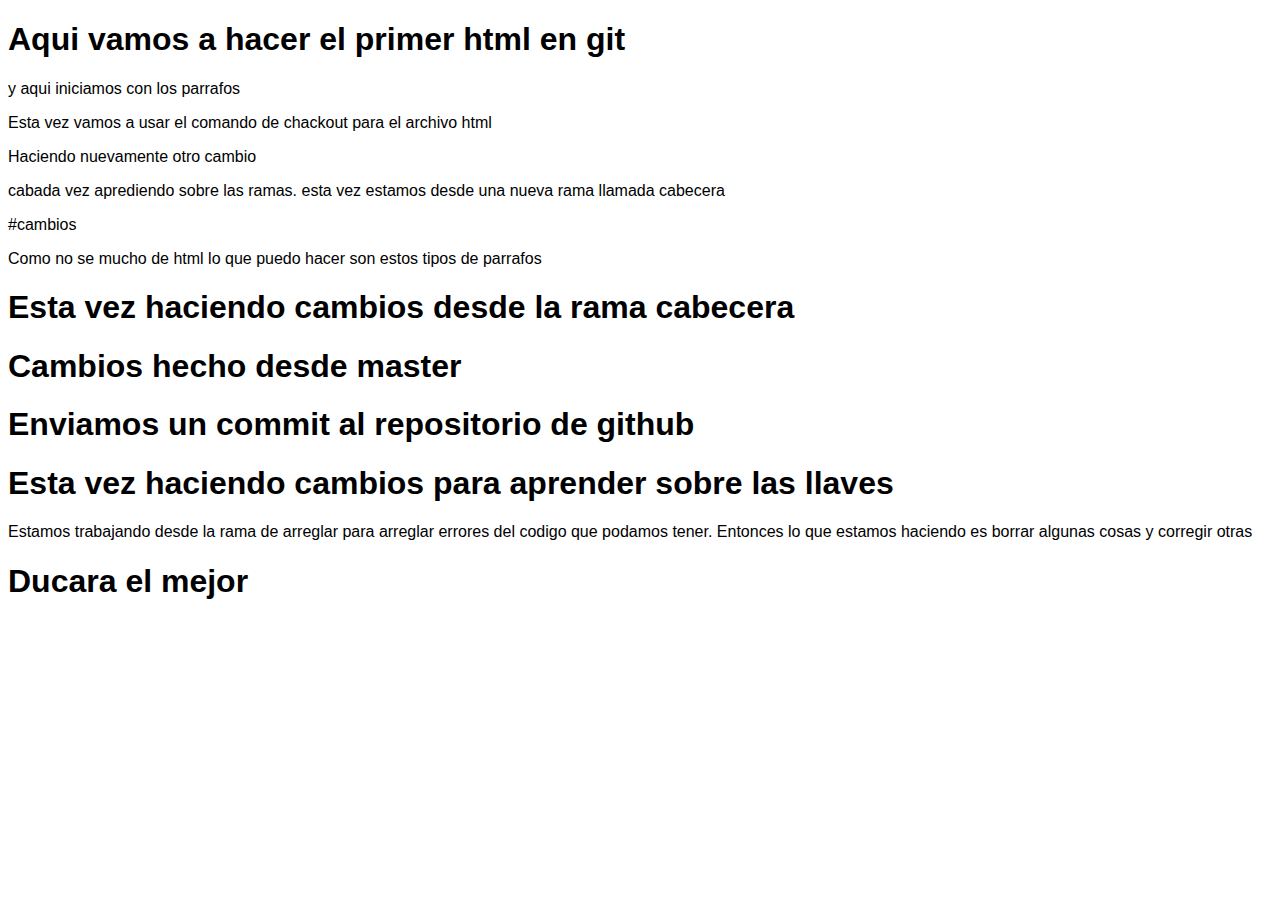
<file: blogpost.html>
<!DOCTYPE html>
<html>
    <head>
        <title>Editando este commit desde github</title>
        <link rel="stylesheet" href="css/estilos.css">
    </head>
    <body>
        <h1>Aqui vamos a hacer el primer html en git</h1>
        <p>y aqui iniciamos con los parrafos</p>
        <p>Esta vez vamos a usar el comando de 
            chackout para el archivo html
        </p>
        
        <p>Haciendo nuevamente otro cambio </p>
        <p>cabada vez aprediendo sobre las ramas. esta vez estamos desde una nueva rama llamada cabecera</p>
#cambios 
        <p>Como no se mucho de html lo que puedo hacer son estos tipos de parrafos</p>
        <h1>Esta vez haciendo cambios desde la rama cabecera</h1>
        <h1>Cambios hecho desde master</h1>
        <h1> Enviamos un commit al repositorio de github </h1>
        <h1>Esta vez haciendo cambios para aprender sobre las llaves</h1>
        <p>Estamos trabajando desde la rama de arreglar para arreglar errores del codigo que podamos tener. 
            Entonces lo que estamos haciendo es borrar algunas cosas y corregir otras
        </p>
        <h1>Ducara el mejor</h1>
    </body>
</html>
</file>
<file: css/estilos.css>
body
{
<<<<<<< HEAD
    color:rgb(0, 51, 255);
=======
    color:rgb(247, 4, 4);
>>>>>>> footer
    text-align: center;
    font-family: "arial";
}
</file>
